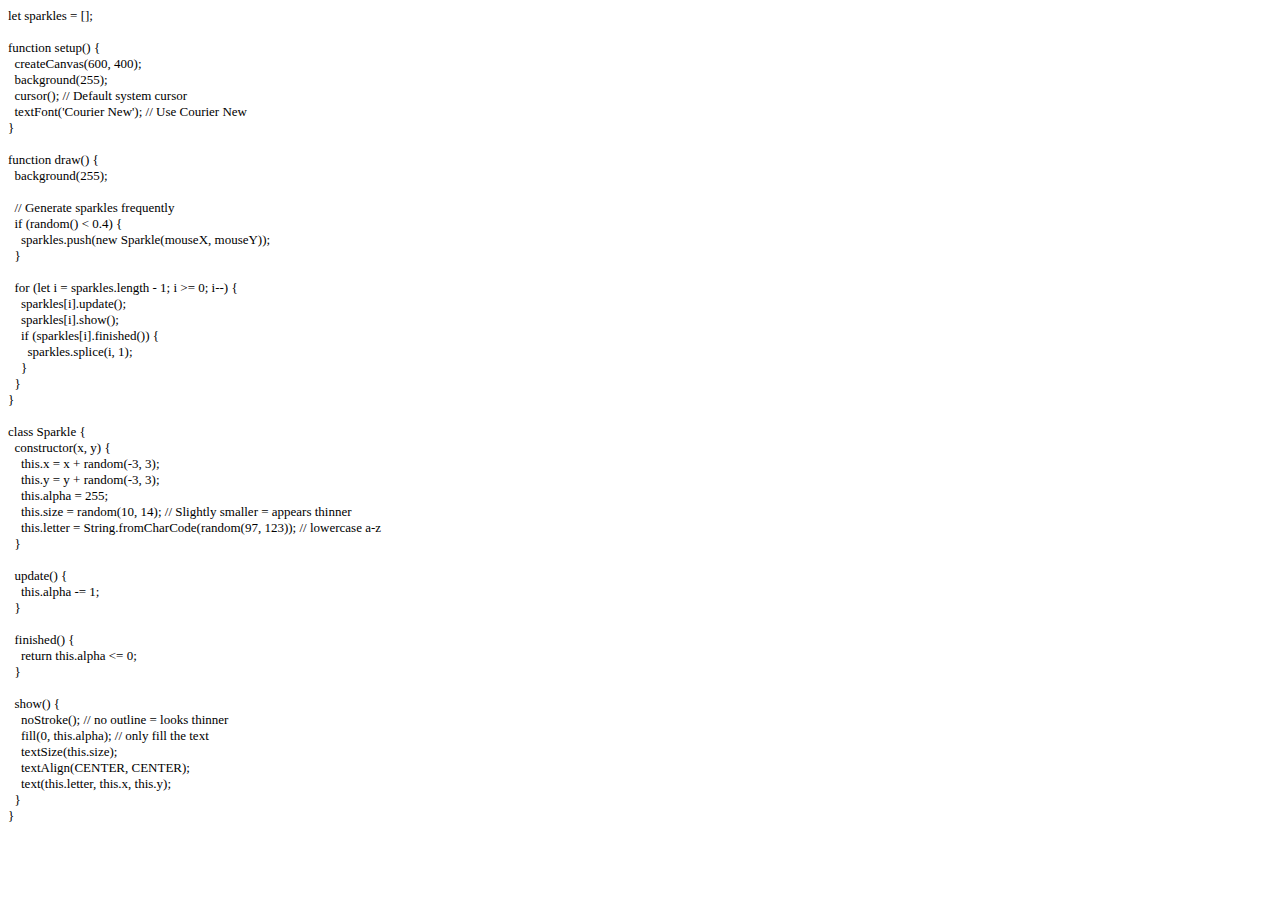
<file: cursor.html>
<!DOCTYPE html PUBLIC "-//W3C//DTD HTML 4.01//EN" "http://www.w3.org/TR/html4/strict.dtd">
<html>
<head>
  <meta http-equiv="Content-Type" content="text/html; charset=utf-8">
  <meta http-equiv="Content-Style-Type" content="text/css">
  <title></title>
  <meta name="Generator" content="Cocoa HTML Writer">
  <meta name="CocoaVersion" content="2566">
  <style type="text/css">
    p.p1 {margin: 0.0px 0.0px 0.0px 0.0px; font: 13.0px 'Helvetica Neue'}
    p.p2 {margin: 0.0px 0.0px 0.0px 0.0px; font: 13.0px 'Helvetica Neue'; min-height: 15.0px}
  </style>
</head>
<body>
<p class="p1">let sparkles = [];</p>
<p class="p2"><br></p>
<p class="p1">function setup() {</p>
<p class="p1"><span class="Apple-converted-space">  </span>createCanvas(600, 400);</p>
<p class="p1"><span class="Apple-converted-space">  </span>background(255);</p>
<p class="p1"><span class="Apple-converted-space">  </span>cursor(); // Default system cursor</p>
<p class="p1"><span class="Apple-converted-space">  </span>textFont('Courier New'); // Use Courier New</p>
<p class="p1">}</p>
<p class="p2"><br></p>
<p class="p1">function draw() {</p>
<p class="p1"><span class="Apple-converted-space">  </span>background(255);</p>
<p class="p2"><br></p>
<p class="p1"><span class="Apple-converted-space">  </span>// Generate sparkles frequently</p>
<p class="p1"><span class="Apple-converted-space">  </span>if (random() &lt; 0.4) {</p>
<p class="p1"><span class="Apple-converted-space">    </span>sparkles.push(new Sparkle(mouseX, mouseY));</p>
<p class="p1"><span class="Apple-converted-space">  </span>}</p>
<p class="p2"><br></p>
<p class="p1"><span class="Apple-converted-space">  </span>for (let i = sparkles.length - 1; i &gt;= 0; i--) {</p>
<p class="p1"><span class="Apple-converted-space">    </span>sparkles[i].update();</p>
<p class="p1"><span class="Apple-converted-space">    </span>sparkles[i].show();</p>
<p class="p1"><span class="Apple-converted-space">    </span>if (sparkles[i].finished()) {</p>
<p class="p1"><span class="Apple-converted-space">      </span>sparkles.splice(i, 1);</p>
<p class="p1"><span class="Apple-converted-space">    </span>}</p>
<p class="p1"><span class="Apple-converted-space">  </span>}</p>
<p class="p1">}</p>
<p class="p2"><br></p>
<p class="p1">class Sparkle {</p>
<p class="p1"><span class="Apple-converted-space">  </span>constructor(x, y) {</p>
<p class="p1"><span class="Apple-converted-space">    </span>this.x = x + random(-3, 3);</p>
<p class="p1"><span class="Apple-converted-space">    </span>this.y = y + random(-3, 3);</p>
<p class="p1"><span class="Apple-converted-space">    </span>this.alpha = 255;</p>
<p class="p1"><span class="Apple-converted-space">    </span>this.size = random(10, 14); // Slightly smaller = appears thinner</p>
<p class="p1"><span class="Apple-converted-space">    </span>this.letter = String.fromCharCode(random(97, 123)); // lowercase a-z</p>
<p class="p1"><span class="Apple-converted-space">  </span>}</p>
<p class="p2"><br></p>
<p class="p1"><span class="Apple-converted-space">  </span>update() {</p>
<p class="p1"><span class="Apple-converted-space">    </span>this.alpha -= 1;</p>
<p class="p1"><span class="Apple-converted-space">  </span>}</p>
<p class="p2"><br></p>
<p class="p1"><span class="Apple-converted-space">  </span>finished() {</p>
<p class="p1"><span class="Apple-converted-space">    </span>return this.alpha &lt;= 0;</p>
<p class="p1"><span class="Apple-converted-space">  </span>}</p>
<p class="p2"><br></p>
<p class="p1"><span class="Apple-converted-space">  </span>show() {</p>
<p class="p1"><span class="Apple-converted-space">    </span>noStroke(); // no outline = looks thinner</p>
<p class="p1"><span class="Apple-converted-space">    </span>fill(0, this.alpha); // only fill the text</p>
<p class="p1"><span class="Apple-converted-space">    </span>textSize(this.size);</p>
<p class="p1"><span class="Apple-converted-space">    </span>textAlign(CENTER, CENTER);</p>
<p class="p1"><span class="Apple-converted-space">    </span>text(this.letter, this.x, this.y);</p>
<p class="p1"><span class="Apple-converted-space">  </span>}</p>
<p class="p1">}</p>
</body>
</html>
</file>
